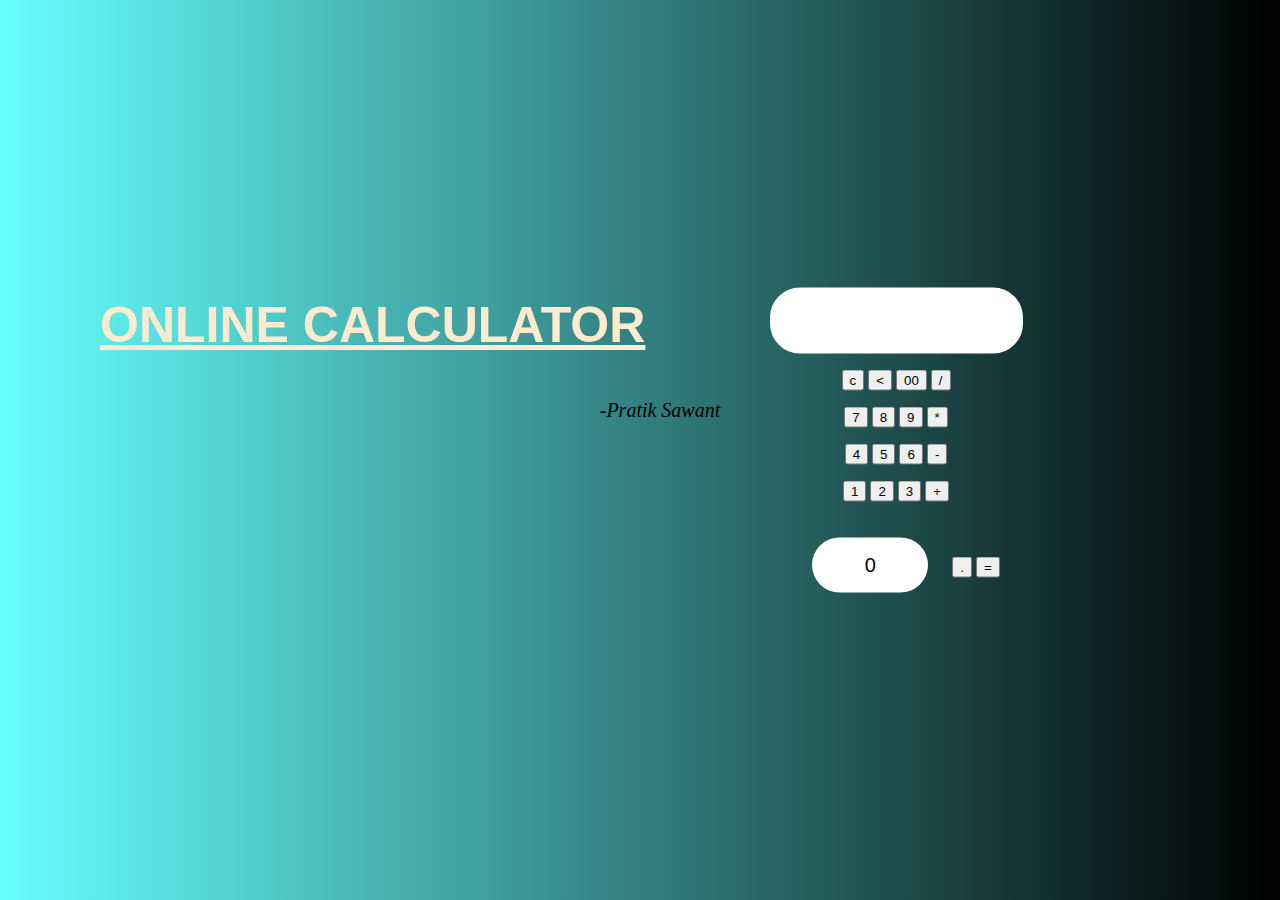
<file: calculator.html>
<!DOCTYPE html>
<html lang="en">
<head>
    <link rel="stylesheet" href="calculator.css">
    <meta charset="UTF-8">
    <meta http-equiv="X-UA-Compatible" content="IE=edge">
    <meta name="viewport" content="width=device-width, initial-scale=1.0">
    <title>Attractive calculator</title>
    <h2>Online calculator</h2>
    <h3>-Pratik Sawant</h3>
</head>
<form name="form1" class="calsi" action="Attractivecalculator.html" method="POST">
<input type="text" name="answer" id="display">
<br></br>
<input type="button" name="btnDesign" value="c" onclick="form1.answer.value=''">
<input type="button" name="btnDesign" value="<" onclick="form1.answer.value=form1.answer.value.substring(0,form1.answer.value.length*1-1)">
<input type="button" name="btnDesign" value="00" onclick="form1.answer.value+='00'">
<input type="button" name="operatorDesign" value="/" onclick="form1.answer.value+='/'">
<br></br>
<input type="button" name="btnDesign" value="7" onclick="form1.answer.value+='7'">
<input type="button" name="btnDesign" value="8" onclick="form1.answer.value+='8'">
<input type="button" name="btnDesign" value="9" onclick="form1.answer.value+='9'">
<input type="button" name="operatorDesign" value="*" onclick="form1.answer.value+='*'">
<br></br>
<input type="button" name="btnDesign" value="4" onclick="form1.answer.value+='4'">
<input type="button" name="btnDesign" value="5" onclick="form1.answer.value+='5'">
<input type="button" name="btnDesign" value="6" onclick="form1.answer.value+='6'">
<input type="button" name="operatorDesign" value="-" onclick="form1.answer.value+='-'">
<br></br>
<input type="button" name="btnDesign" value="1" onclick="form1.answer.value+='1'">
<input type="button" name="btnDesign" value="2" onclick="form1.answer.value+='2'">
<input type="button" name="btnDesign" value="3" onclick="form1.answer.value+='3'">
<input type="button" name="operatorDesign" value="+" onclick="form1.answer.value+='+'">
<br></br>
<input type="button" id="zero" value="0" onclick="form1.answer.value+='0'">
<input type="button" name="btnDesign" value="." onclick="form1.answer.value+='.'">
<input type="button" name="operatorDesign" value="=" onclick="form1.answer.value=eval(form1.answer.value)">

</form>   
</html>
</file>
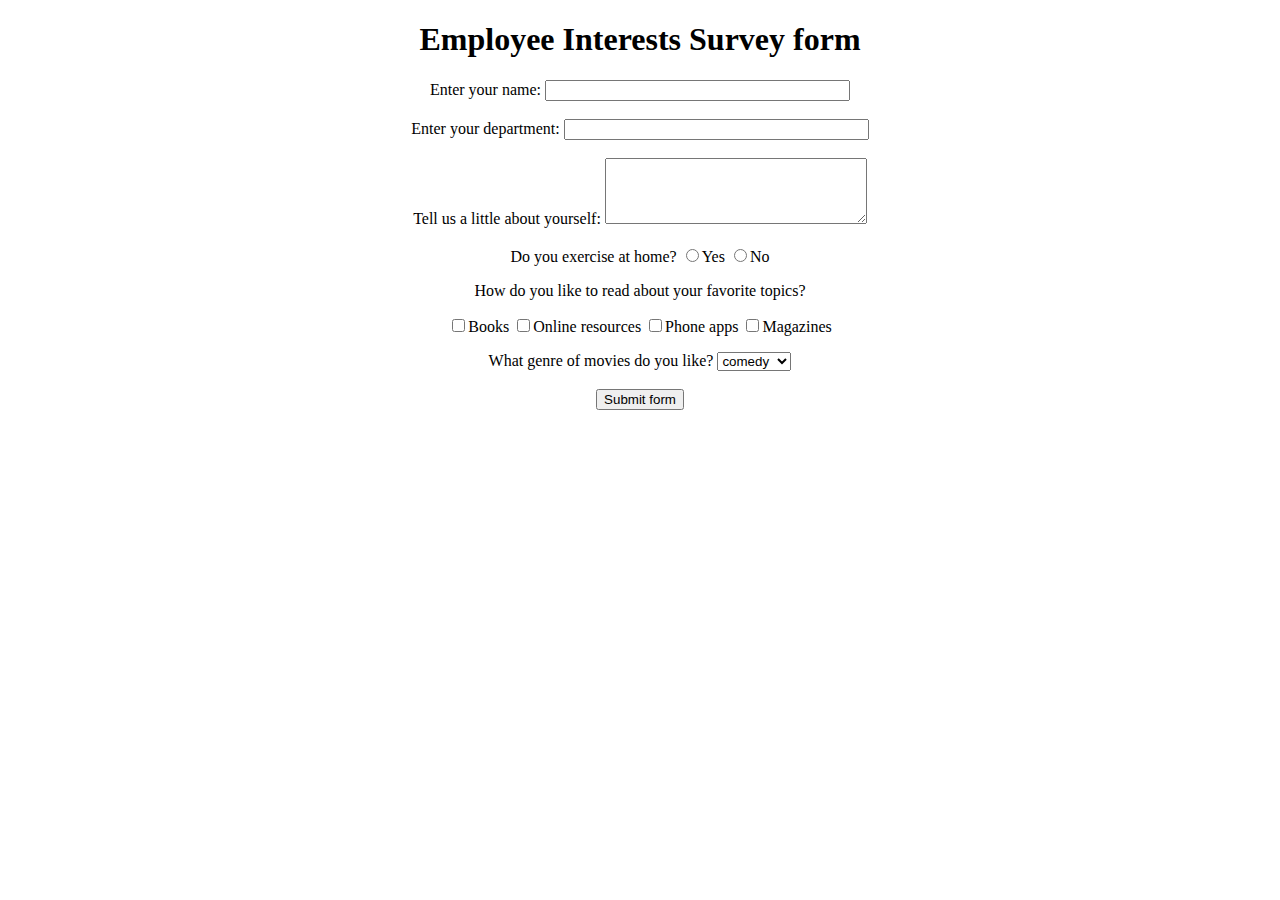
<file: pp.html>
<!DOCTYPE html>
  <html lang="en">
  <head>
    <meta charset="UTF-8">
    <meta http-equiv="X-UA-Compatible" content="IE=edge">
    <meta name="viewport" content="width=device-width, initial-scale=1.0">
  </head>
  </html>

  <head>
    <title>Employee Interests Survey</title>
  </head>

  <body>

    <form action="http://google.co.in">

      <div align="center">

        <h1>Employee Interests Survey form</h1>

        Enter your name:
        <input type="text" name="UserName" size=35 maxlength=35 value="">

        </br></br>

        Enter your department:
        <input type="text" name="Deptt" size=35 maxlength=35 value=""> </br></br>

        Tell us a little about yourself:
        <textarea name="Comments" cols=30 rows=4></textarea> </br> </br>

        Do you exercise at home?
        <input type="radio" name="exe" value=1>Yes
        <input type="radio" name="exe" value=2>No
        </p>
         
        How do you like to read about your favorite topics?
        <p>
          <input type="checkbox" name="Books">Books
          <input type="checkbox" name="Web">Online resources
          <input type="checkbox" name="Phone">Phone apps
          <input type="checkbox" name="Magazines">Magazines
        </p>

        What genre of movies do you like?
        <select name="moviepref">
          <option>
          <option value=1 selected="true">comedy
          <option value=2>romance
          <option value=3>thriller
          <option value=4>horror
          <option value=5>biopic
        </select>
        </br></br>

        <input type=submit value="Submit form">
      </div>
    </form>
  </body>

</html>
</file>
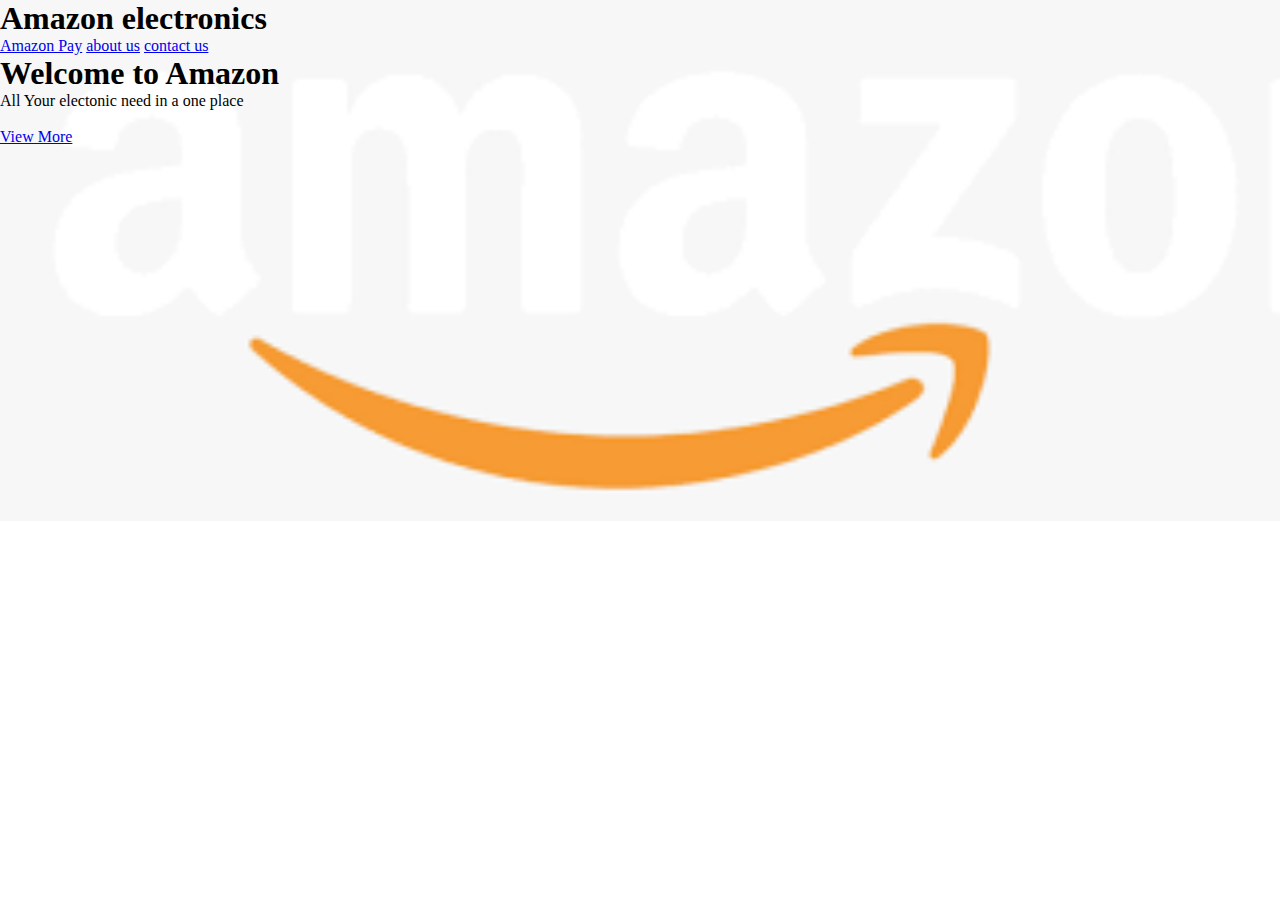
<file: pr.html>
<!DOCTYPE html>
<html>

    <head>
        <title></title>

        <style>
            body  {
  background-image:url("images/amaznn.png");
 background-repeat:no-repeat;
 background-size:1500px;
 height: 400px;
 width:400px;
}
          
            * {
                margin: 0;
                padding: 0;
                box-sizing: border-box;
             
            }

            header {
                width: 100%;
                height: 100vh;
                background-color: black;
                background-repeat: no-repeat;
                backgroud-size: cover;
            }

            nav {
                width: 100%;
                height: 20vh;
                background-color:black;
                display: flex;
                justify-content: space-between;
                align-items: center;
            }

            nav.mainmenu {
                width: 50%;
                display: flex;
                justify-content: space-around;

                main {
                    width: 100%;
                    height: 85vh;
                    display: flex;
                    justify-content: center;
                    align-items: center;
                    text-align: center;
                }

                section h2 {
                    letter-spacing: 3px;
                    font-weight: 200;
                }

                section h3 {
                    text-transform: uppercase;
                }

                section div {
                    animation: changeborder 10s infinite linear;
                    border: 10px red;
                }

                @keyframes change border {
                    0% 20% 40%
                }
        </style>
    </head>

  <body>
    <div>
    <link
        <nav>
            <div class="logo"><h1 style="color: black;">Amazon electronics</h1>
                

            </div>
            
            <div class="mainmenu">
            
                <a href="https://www.amazon.in/gp/sva/dashboard/">Amazon Pay</a>
                <a href="https://www.aboutamazon.in/">about us</a>
                <a href="https://www.amazon.com/gp/">contact us</a>
                
            </div>
        </nav>
        
        <main>
            <section>

                <h1>Welcome to Amazon</h1>

                <p>All Your electonic need in a one place</p><br>

                 <a href="https://www.amazon.in/" input type= button>View More</a>
            </section>
        </main>
    </div>

    </body>

</html>
</file>
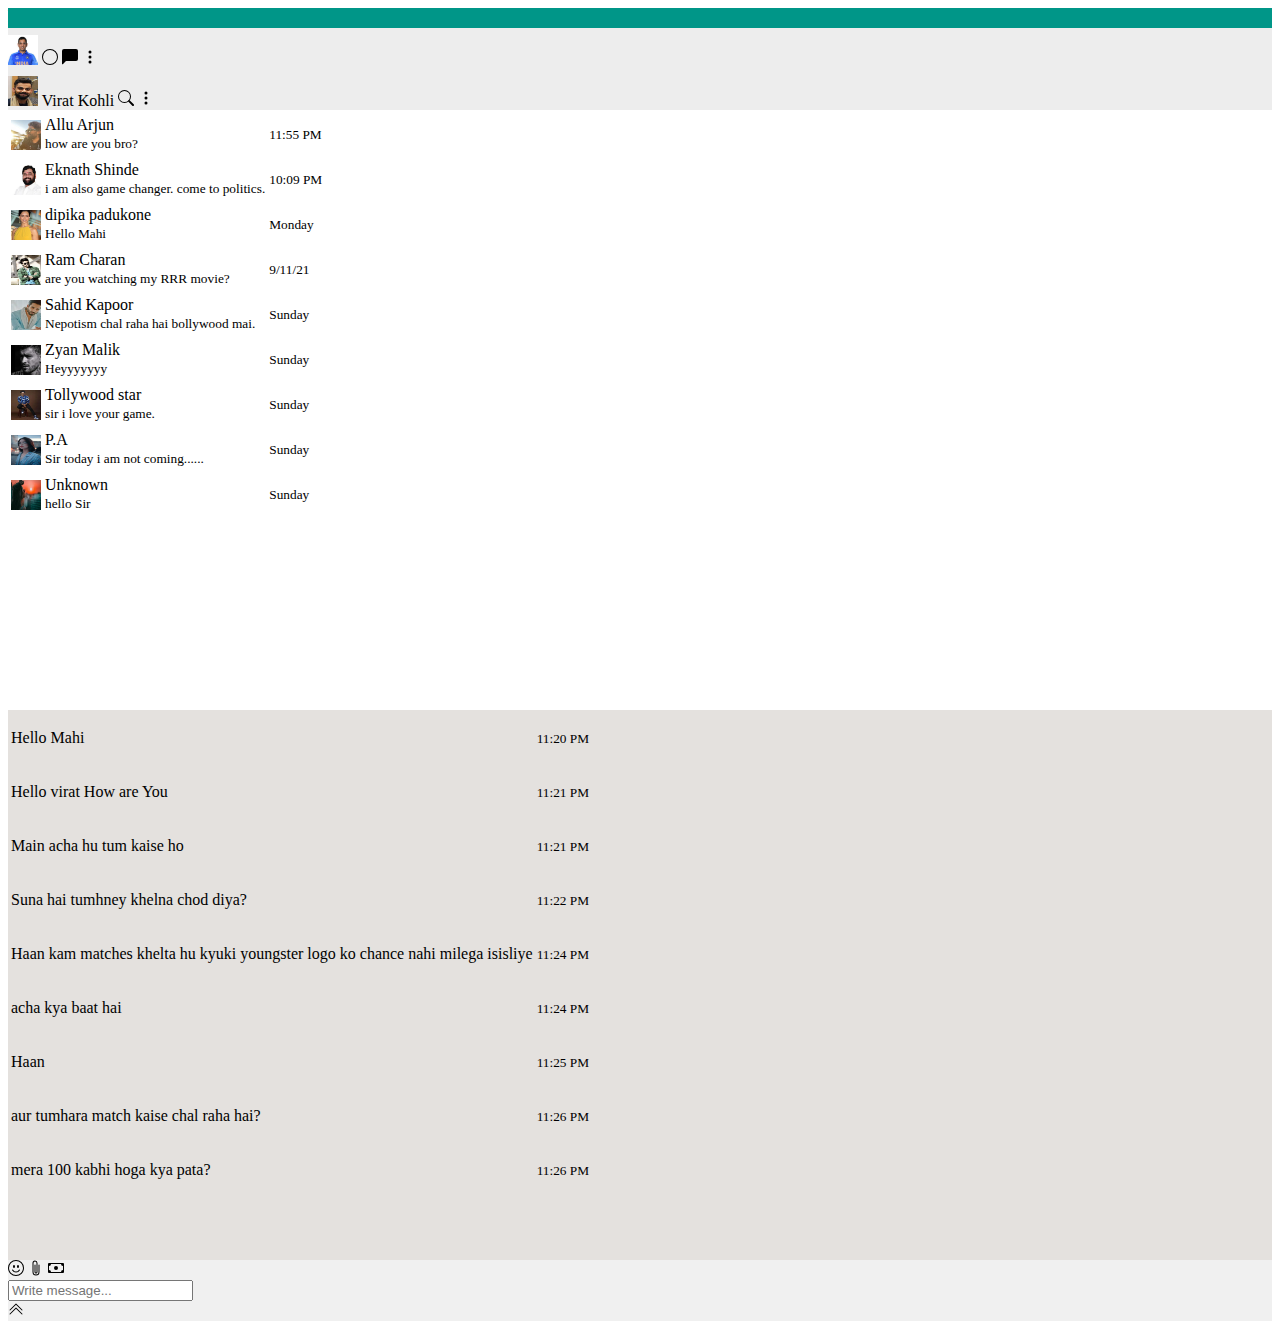
<file: wp.html>
<!doctype html>
<html lang="en">

  <head>
    
    <meta charset="utf-8">
    <meta name="viewport" content="width=device-width, initial-scale=1">

    
    <link rel="stylesheet" href="https://stackpath.bootstrapcdn.com/bootstrap/5.0.0-alpha2/css/bootstrap.min.css"
      integrity="sha384-DhY6onE6f3zzKbjUPRc2hOzGAdEf4/Dz+WJwBvEYL/lkkIsI3ihufq9hk9K4lVoK" crossorigin="anonymous">

    
    <link rel="stylesheet" href="wp.css">

    <title>WhatsApp Web</title>
  </head>

  <body>
    <div class="back-container">
      <div class="container-fluid front-container">
        <div class="back-top"></div>
        <div class="back-main"></div>
      </div>
      <div class="container front-container1">
        <div class="row chat-top">
          <div class="col-sm-4 border-right border-secondary">
            <img src="images/dhoni.jpeg" alt="" class="profile-image rounded-circle">
            <span class="float-right mt-2">
              <svg width="1em" height="1em" viewBox="0 0 16 16" class="bi bi-circle" fill="currentColor"
                xmlns="http://www.w3.org/2000/svg">
                <path fill-rule="evenodd" d="M8 15A7 7 0 1 0 8 1a7 7 0 0 0 0 14zm0 1A8 8 0 1 0 8 0a8 8 0 0 0 0 16z" />
              </svg>
              <svg width="1em" height="1em" viewBox="0 0 16 16" class="bi bi-chat-left-fill mx-3" fill="currentColor"
                xmlns="http://www.w3.org/2000/svg">
                <path fill-rule="evenodd"
                  d="M2 0a2 2 0 0 0-2 2v12.793a.5.5 0 0 0 .854.353l2.853-2.853A1 1 0 0 1 4.414 12H14a2 2 0 0 0 2-2V2a2 2 0 0 0-2-2H2z" />
              </svg>
              <svg width="1em" height="1em" viewBox="0 0 16 16" class="bi bi-three-dots-vertical mr-2"
                fill="currentColor" xmlns="http://www.w3.org/2000/svg">
                <path fill-rule="evenodd"
                  d="M9.5 13a1.5 1.5 0 1 1-3 0 1.5 1.5 0 0 1 3 0zm0-5a1.5 1.5 0 1 1-3 0 1.5 1.5 0 0 1 3 0zm0-5a1.5 1.5 0 1 1-3 0 1.5 1.5 0 0 1 3 0z" />
              </svg>
            </span>


          </div>
          <div class="col-sm-8">
            <img src="images/virat.jpeg" alt="" class="profile-image rounded-circle">
            <span class="ml-2">Virat Kohli</span>
            <span class="float-right mt-2">
              <svg width="1em" height="1em" viewBox="0 0 16 16" class="bi bi-search" fill="currentColor"
              
              xmlns="http://www.w3.org/2000/svg">
                <path fill-rule="evenodd"
                  d="M10.442 10.442a1 1 0 0 1 1.415 0l3.85 3.85a1 1 0 0 1-1.414 1.415l-3.85-3.85a1 1 0 0 1 0-1.415z" />
                <path fill-rule="evenodd"
                  d="M6.5 12a5.5 5.5 0 1 0 0-11 5.5 5.5 0 0 0 0 11zM13 6.5a6.5 6.5 0 1 1-13 0 6.5 6.5 0 0 1 13 0z" />
              </svg>
              <svg width="1em" height="1em" viewBox="0 0 16 16" class="bi bi-three-dots-vertical mx-3"
                fill="currentColor" xmlns="http://www.w3.org/2000/svg">
                <path fill-rule="evenodd"
                  d="M9.5 13a1.5 1.5 0 1 1-3 0 1.5 1.5 0 0 1 3 0zm0-5a1.5 1.5 0 1 1-3 0 1.5 1.5 0 0 1 3 0zm0-5a1.5 1.5 0 1 1-3 0 1.5 1.5 0 0 1 3 0z" />
              </svg>
            </span>
          </div>
        </div>
        <div class="row">
          <div class="col-sm-4 contacts">
            <div class="contact-table-scroll">
              <table class="table table-hover">
                <tbody>
                  <tr>
                    <td><img src="images/allu.jpeg" alt="" class="profile-image rounded-circle"></td>
                    <td>Allu Arjun <br> <small>how are you bro?</small></td>
                    <td><small>11:55 PM</small></td>
                  </tr>
                  <tr>
                    <td><img src="images/eknath.jpeg" alt="" class="profile-image rounded-circle"></td>
                    <td>Eknath Shinde<br> <small>i am also game changer. come to politics.</small></td>
                    <td><small>10:09 PM</small></td>
                  </tr>
                  <tr>
                    <td><img src="images/dipu.jpeg" alt="" class="profile-image rounded-circle"></td>
                    <td>dipika padukone <br> <small>Hello Mahi</small></td>
                    <td><small>Monday</small></td>
                  </tr>
                  <tr>
                    <td><img src="images/ram.jpeg" alt="" class="profile-image rounded-circle"></td>
                    <td>Ram Charan<br> <small>are you watching my RRR movie?</small></td>
                    <td><small>9/11/21</small></td>
                  </tr>
                  <tr>
                    <td><img src="images/sahid.jpeg" alt="" class="profile-image rounded-circle"></td>
                    <td>Sahid Kapoor <br> <small>Nepotism chal raha hai bollywood mai.</small></td>
                    <td><small>Sunday</small></td>
                  </tr>
                  <tr>
                    <td><img src="images/zyan.jpeg" alt="" class="profile-image rounded-circle"></td>
                    <td>Zyan Malik<br> <small>Heyyyyyyy </small></td>
                    <td><small>Sunday</small></td>
                  </tr>
                  <tr>
                    <td><img src="images/star.jpeg" alt="" class="profile-image rounded-circle"></td>
                    <td>Tollywood star<br> <small>sir i love your game.</small></td>
                    <td><small>Sunday</small></td>
                  </tr>
                  <tr>
                    <td><img src="images/girl1.jpeg" alt="" class="profile-image rounded-circle"></td>
                    <td>P.A<br> <small>Sir today i am not coming......</small></td>
                    <td><small>Sunday</small></td>
                  </tr>
                  <tr>
                    <td><img src="images/girl2.jpeg" alt="" class="profile-image rounded-circle"></td>
                    <td>Unknown<br> <small> hello Sir</small></td>
                    <td><small>Sunday</small></td>
                  </tr>

                </tbody>
              </table>
            </div>

          </div>
          <div class="col-sm-8 message-area">
            <div class="message-table-scroll">
              <table class="table">

                <tbody>
                  <tr>
                    <td>
                      <p class="bg-primary p-2 mt-2 mr-5 shadow-sm text-white float-left rounded">Hello Mahi </p>
                    </td>
                    <td>
                      <p class="p-1 mt-2 mr-3 shadow-sm"><small>11:20 PM</small></p>
                    </td>
                  </tr>
                  <tr>
                    <td>
                      <p class="bg-success p-2 mt-2 mr-5 shadow-sm text-white float-right rounded">Hello virat How are
                        You
                      </p>
                    </td>
                    <td>
                      <p class="p-1 mt-2 mr-3 shadow-sm"><small>11:21 PM</small></p>
                    </td>
                  </tr>

                  <tr>
                    <td>
                      <p class="bg-primary rounded p-2 mt-2 mr-5 shadow-sm text-white float-left">Main acha hu tum kaise
                        ho</p>
                    </td>
                    <td>
                      <p class="p-1 mt-2 mr-3 shadow-sm"><small>11:21
                          PM</small></p>
                    </td>
                  </tr>
                  <tr>
                    <td>
                      <p class="bg-primary rounded p-2 mt-2 mr-5 shadow-sm text-white float-left">Suna hai tumhney
                        khelna chod diya?
                      </p>
                    </td>
                    <td>
                      <p class="p-1 mt-2 mr-3 shadow-sm"><small>11:22
                          PM</small></p>
                    </td>
                  </tr>
                  <tr>
                    <td>
                      <p class="bg-success rounded p-2 mt-2 mr-5 shadow-sm text-white float-right">Haan kam  matches khelta hu
                        kyuki youngster logo ko chance nahi milega isisliye

                      </p>
                    </td>
                    <td>
                      <p class="p-1 mt-2 mr-3 shadow-sm"><small>11:24
                          PM</small></p>
                    </td>
                  </tr>
                  <tr>
                    <td>
                      <p class="bg-primary rounded p-2 mt-2 mr-5 shadow-sm text-white float-left">acha kya baat hai</p>
                    </td>
                    <td>
                      <p class="p-1 mt-2 mr-3 shadow-sm"><small>11:24
                          PM</small></p>
                    </td>
                  </tr>
                  <tr>
                    <td>
                      <p class="bg-success rounded p-2 mt-2 mr-5 shadow-sm text-white float-right">Haan</p>
                    </td>
                    <td>
                      <p class="p-1 mt-2 mr-3 shadow-sm"><small>11:25
                          PM</small></p>
                    </td>
                  </tr>
                  <tr>
                    <td>
                      <p class="bg-success rounded p-2 mt-2 mr-5 shadow-sm text-white float-right">aur tumhara match
                        kaise chal raha hai?
                      </p>
                    </td>
                    <td>
                      <p class="p-1 mt-2 mr-3 shadow-sm"><small>11:26
                          PM</small></p>
                    </td>
                  </tr>
                  <tr>
                    <td>
                      <p class="bg-primary rounded p-2 mt-2 mr-5 shadow-sm text-white float-left">mera 100 kabhi hoga kya pata?
                         </p>
                    </td>
                    <td>
                      <p class="p-1 mt-2 mr-5 shadow-sm"><small>11:26 PM</small></p>
                    </td>
                  </tr>

                </tbody>
              </table>
            </div>
            <div class="row message-box p-3">
              <div class="col-sm-2 mt-2">
                <svg width="1em" height="1em" viewBox="0 0 16 16" class="bi bi-emoji-smile" fill="currentColor"
                  xmlns="http://www.w3.org/2000/svg">
                  <path fill-rule="evenodd" d="M8 15A7 7 0 1 0 8 1a7 7 0 0 0 0 14zm0 1A8 8 0 1 0 8 0a8 8 0 0 0 0 16z" />
                  <path fill-rule="evenodd"
                    d="M4.285 9.567a.5.5 0 0 1 .683.183A3.498 3.498 0 0 0 8 11.5a3.498 3.498 0 0 0 3.032-1.75.5.5 0 1 1 .866.5A4.498 4.498 0 0 1 8 12.5a4.498 4.498 0 0 1-3.898-2.25.5.5 0 0 1 .183-.683z" />
                  <path
                    d="M7 6.5C7 7.328 6.552 8 6 8s-1-.672-1-1.5S5.448 5 6 5s1 .672 1 1.5zm4 0c0 .828-.448 1.5-1 1.5s-1-.672-1-1.5S9.448 5 10 5s1 .672 1 1.5z" />
                </svg>
                <svg width="1em" height="1em" viewBox="0 0 16 16" class="bi bi-paperclip mx-2" fill="currentColor"
                  xmlns="http://www.w3.org/2000/svg">
                  <path fill-rule="evenodd"
                    d="M4.5 3a2.5 2.5 0 0 1 5 0v9a1.5 1.5 0 0 1-3 0V5a.5.5 0 0 1 1 0v7a.5.5 0 0 0 1 0V3a1.5 1.5 0 1 0-3 0v9a2.5 2.5 0 0 0 5 0V5a.5.5 0 0 1 1 0v7a3.5 3.5 0 1 1-7 0V3z" />
                </svg>
              <svg width="1em" height="1em" viewBox="0 0 16 16" class="bi bi-cash" fill="currentColor"
                  xmlns="http://www.w3.org/2000/svg">
                  <path fill-rule="evenodd"
                    d="M15 4H1v8h14V4zM1 3a1 1 0 0 0-1 1v8a1 1 0 0 0 1 1h14a1 1 0 0 0 1-1V4a1 1 0 0 0-1-1H1z" />
                  <path
                    d="M13 4a2 2 0 0 0 2 2V4h-2zM3 4a2 2 0 0 1-2 2V4h2zm10 8a2 2 0 0 1 2-2v2h-2zM3 12a2 2 0 0 0-2-2v2h2zm7-4a2 2 0 1 1-4 0 2 2 0 0 1 4 0z" />
                </svg>
              </div>
              <div class="col-sm-8">
                <form action="">
                  <input type="text" class="form-control" placeholder="Write message...">
                </form>

              </div>
              <div class="col-sm-2 mt-1">
                <svg width="1em" height="1em" viewBox="0 0 16 16" class="bi bi-chevron-double-up" fill="currentColor"
                  xmlns="http://www.w3.org/2000/svg">
                  <path fill-rule="evenodd"
                    d="M7.646 2.646a.5.5 0 0 1 .708 0l6 6a.5.5 0 0 1-.708.708L8 3.707 2.354 9.354a.5.5 0 1 1-.708-.708l6-6z" />
                  <path fill-rule="evenodd"
                    d="M7.646 6.646a.5.5 0 0 1 .708 0l6 6a.5.5 0 0 1-.708.708L8 7.707l-5.646 5.647a.5.5 0 0 1-.708-.708l6-6z" />
                </svg>
              </div>

            </div>
          </div>
        </div>
      </div>

    </div>



    <script src="https://stackpath.bootstrapcdn.com/bootstrap/5.0.0-alpha2/js/bootstrap.bundle.min.js"
      integrity="sha384-BOsAfwzjNJHrJ8cZidOg56tcQWfp6y72vEJ8xQ9w6Quywb24iOsW913URv1IS4GD"
      crossorigin="anonymous"></script>


  </body>

</html>


https://watsap.netlify.app/
</file>
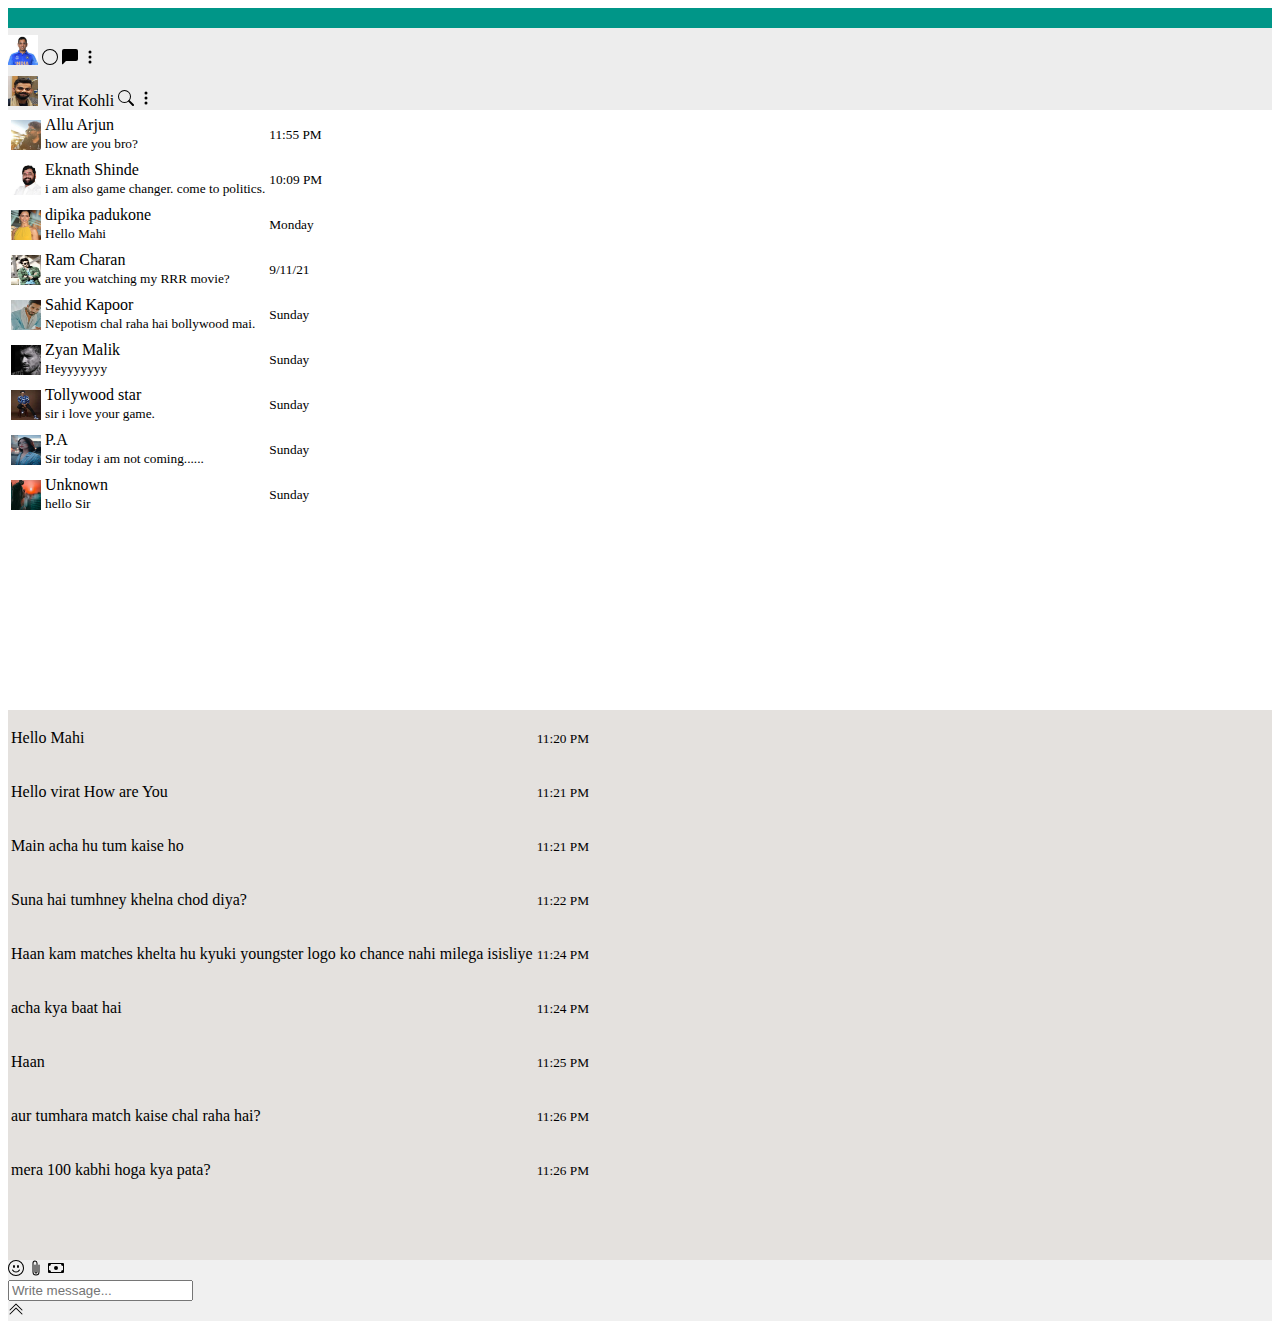
<file: Whatsapp/wp.html>
<!doctype html>
<html lang="en">

  <head>
    
    <meta charset="utf-8">
    <meta name="viewport" content="width=device-width, initial-scale=1">

    
    <link rel="stylesheet" href="https://stackpath.bootstrapcdn.com/bootstrap/5.0.0-alpha2/css/bootstrap.min.css"
      integrity="sha384-DhY6onE6f3zzKbjUPRc2hOzGAdEf4/Dz+WJwBvEYL/lkkIsI3ihufq9hk9K4lVoK" crossorigin="anonymous">

    
    <link rel="stylesheet" href="wp.css">

    <title>WhatsApp Web</title>
  </head>

  <body>
    <div class="back-container">
      <div class="container-fluid front-container">
        <div class="back-top"></div>
        <div class="back-main"></div>
      </div>
      <div class="container front-container1">
        <div class="row chat-top">
          <div class="col-sm-4 border-right border-secondary">
            <img src="images/dhoni.jpeg" alt="" class="profile-image rounded-circle">
            <span class="float-right mt-2">
              <svg width="1em" height="1em" viewBox="0 0 16 16" class="bi bi-circle" fill="currentColor"
                xmlns="http://www.w3.org/2000/svg">
                <path fill-rule="evenodd" d="M8 15A7 7 0 1 0 8 1a7 7 0 0 0 0 14zm0 1A8 8 0 1 0 8 0a8 8 0 0 0 0 16z" />
              </svg>
              <svg width="1em" height="1em" viewBox="0 0 16 16" class="bi bi-chat-left-fill mx-3" fill="currentColor"
                xmlns="http://www.w3.org/2000/svg">
                <path fill-rule="evenodd"
                  d="M2 0a2 2 0 0 0-2 2v12.793a.5.5 0 0 0 .854.353l2.853-2.853A1 1 0 0 1 4.414 12H14a2 2 0 0 0 2-2V2a2 2 0 0 0-2-2H2z" />
              </svg>
              <svg width="1em" height="1em" viewBox="0 0 16 16" class="bi bi-three-dots-vertical mr-2"
                fill="currentColor" xmlns="http://www.w3.org/2000/svg">
                <path fill-rule="evenodd"
                  d="M9.5 13a1.5 1.5 0 1 1-3 0 1.5 1.5 0 0 1 3 0zm0-5a1.5 1.5 0 1 1-3 0 1.5 1.5 0 0 1 3 0zm0-5a1.5 1.5 0 1 1-3 0 1.5 1.5 0 0 1 3 0z" />
              </svg>
            </span>


          </div>
          <div class="col-sm-8">
            <img src="images/virat.jpeg" alt="" class="profile-image rounded-circle">
            <span class="ml-2">Virat Kohli</span>
            <span class="float-right mt-2">
              <svg width="1em" height="1em" viewBox="0 0 16 16" class="bi bi-search" fill="currentColor"
              
              xmlns="http://www.w3.org/2000/svg">
                <path fill-rule="evenodd"
                  d="M10.442 10.442a1 1 0 0 1 1.415 0l3.85 3.85a1 1 0 0 1-1.414 1.415l-3.85-3.85a1 1 0 0 1 0-1.415z" />
                <path fill-rule="evenodd"
                  d="M6.5 12a5.5 5.5 0 1 0 0-11 5.5 5.5 0 0 0 0 11zM13 6.5a6.5 6.5 0 1 1-13 0 6.5 6.5 0 0 1 13 0z" />
              </svg>
              <svg width="1em" height="1em" viewBox="0 0 16 16" class="bi bi-three-dots-vertical mx-3"
                fill="currentColor" xmlns="http://www.w3.org/2000/svg">
                <path fill-rule="evenodd"
                  d="M9.5 13a1.5 1.5 0 1 1-3 0 1.5 1.5 0 0 1 3 0zm0-5a1.5 1.5 0 1 1-3 0 1.5 1.5 0 0 1 3 0zm0-5a1.5 1.5 0 1 1-3 0 1.5 1.5 0 0 1 3 0z" />
              </svg>
            </span>
          </div>
        </div>
        <div class="row">
          <div class="col-sm-4 contacts">
            <div class="contact-table-scroll">
              <table class="table table-hover">
                <tbody>
                  <tr>
                    <td><img src="images/allu.jpeg" alt="" class="profile-image rounded-circle"></td>
                    <td>Allu Arjun <br> <small>how are you bro?</small></td>
                    <td><small>11:55 PM</small></td>
                  </tr>
                  <tr>
                    <td><img src="images/eknath.jpeg" alt="" class="profile-image rounded-circle"></td>
                    <td>Eknath Shinde<br> <small>i am also game changer. come to politics.</small></td>
                    <td><small>10:09 PM</small></td>
                  </tr>
                  <tr>
                    <td><img src="images/dipu.jpeg" alt="" class="profile-image rounded-circle"></td>
                    <td>dipika padukone <br> <small>Hello Mahi</small></td>
                    <td><small>Monday</small></td>
                  </tr>
                  <tr>
                    <td><img src="images/ram.jpeg" alt="" class="profile-image rounded-circle"></td>
                    <td>Ram Charan<br> <small>are you watching my RRR movie?</small></td>
                    <td><small>9/11/21</small></td>
                  </tr>
                  <tr>
                    <td><img src="images/sahid.jpeg" alt="" class="profile-image rounded-circle"></td>
                    <td>Sahid Kapoor <br> <small>Nepotism chal raha hai bollywood mai.</small></td>
                    <td><small>Sunday</small></td>
                  </tr>
                  <tr>
                    <td><img src="images/zyan.jpeg" alt="" class="profile-image rounded-circle"></td>
                    <td>Zyan Malik<br> <small>Heyyyyyyy </small></td>
                    <td><small>Sunday</small></td>
                  </tr>
                  <tr>
                    <td><img src="images/star.jpeg" alt="" class="profile-image rounded-circle"></td>
                    <td>Tollywood star<br> <small>sir i love your game.</small></td>
                    <td><small>Sunday</small></td>
                  </tr>
                  <tr>
                    <td><img src="images/girl1.jpeg" alt="" class="profile-image rounded-circle"></td>
                    <td>P.A<br> <small>Sir today i am not coming......</small></td>
                    <td><small>Sunday</small></td>
                  </tr>
                  <tr>
                    <td><img src="images/girl2.jpeg" alt="" class="profile-image rounded-circle"></td>
                    <td>Unknown<br> <small> hello Sir</small></td>
                    <td><small>Sunday</small></td>
                  </tr>

                </tbody>
              </table>
            </div>

          </div>
          <div class="col-sm-8 message-area">
            <div class="message-table-scroll">
              <table class="table">

                <tbody>
                  <tr>
                    <td>
                      <p class="bg-primary p-2 mt-2 mr-5 shadow-sm text-white float-left rounded">Hello Mahi </p>
                    </td>
                    <td>
                      <p class="p-1 mt-2 mr-3 shadow-sm"><small>11:20 PM</small></p>
                    </td>
                  </tr>
                  <tr>
                    <td>
                      <p class="bg-success p-2 mt-2 mr-5 shadow-sm text-white float-right rounded">Hello virat How are
                        You
                      </p>
                    </td>
                    <td>
                      <p class="p-1 mt-2 mr-3 shadow-sm"><small>11:21 PM</small></p>
                    </td>
                  </tr>

                  <tr>
                    <td>
                      <p class="bg-primary rounded p-2 mt-2 mr-5 shadow-sm text-white float-left">Main acha hu tum kaise
                        ho</p>
                    </td>
                    <td>
                      <p class="p-1 mt-2 mr-3 shadow-sm"><small>11:21
                          PM</small></p>
                    </td>
                  </tr>
                  <tr>
                    <td>
                      <p class="bg-primary rounded p-2 mt-2 mr-5 shadow-sm text-white float-left">Suna hai tumhney
                        khelna chod diya?
                      </p>
                    </td>
                    <td>
                      <p class="p-1 mt-2 mr-3 shadow-sm"><small>11:22
                          PM</small></p>
                    </td>
                  </tr>
                  <tr>
                    <td>
                      <p class="bg-success rounded p-2 mt-2 mr-5 shadow-sm text-white float-right">Haan kam  matches khelta hu
                        kyuki youngster logo ko chance nahi milega isisliye

                      </p>
                    </td>
                    <td>
                      <p class="p-1 mt-2 mr-3 shadow-sm"><small>11:24
                          PM</small></p>
                    </td>
                  </tr>
                  <tr>
                    <td>
                      <p class="bg-primary rounded p-2 mt-2 mr-5 shadow-sm text-white float-left">acha kya baat hai</p>
                    </td>
                    <td>
                      <p class="p-1 mt-2 mr-3 shadow-sm"><small>11:24
                          PM</small></p>
                    </td>
                  </tr>
                  <tr>
                    <td>
                      <p class="bg-success rounded p-2 mt-2 mr-5 shadow-sm text-white float-right">Haan</p>
                    </td>
                    <td>
                      <p class="p-1 mt-2 mr-3 shadow-sm"><small>11:25
                          PM</small></p>
                    </td>
                  </tr>
                  <tr>
                    <td>
                      <p class="bg-success rounded p-2 mt-2 mr-5 shadow-sm text-white float-right">aur tumhara match
                        kaise chal raha hai?
                      </p>
                    </td>
                    <td>
                      <p class="p-1 mt-2 mr-3 shadow-sm"><small>11:26
                          PM</small></p>
                    </td>
                  </tr>
                  <tr>
                    <td>
                      <p class="bg-primary rounded p-2 mt-2 mr-5 shadow-sm text-white float-left">mera 100 kabhi hoga kya pata?
                         </p>
                    </td>
                    <td>
                      <p class="p-1 mt-2 mr-5 shadow-sm"><small>11:26 PM</small></p>
                    </td>
                  </tr>

                </tbody>
              </table>
            </div>
            <div class="row message-box p-3">
              <div class="col-sm-2 mt-2">
                <svg width="1em" height="1em" viewBox="0 0 16 16" class="bi bi-emoji-smile" fill="currentColor"
                  xmlns="http://www.w3.org/2000/svg">
                  <path fill-rule="evenodd" d="M8 15A7 7 0 1 0 8 1a7 7 0 0 0 0 14zm0 1A8 8 0 1 0 8 0a8 8 0 0 0 0 16z" />
                  <path fill-rule="evenodd"
                    d="M4.285 9.567a.5.5 0 0 1 .683.183A3.498 3.498 0 0 0 8 11.5a3.498 3.498 0 0 0 3.032-1.75.5.5 0 1 1 .866.5A4.498 4.498 0 0 1 8 12.5a4.498 4.498 0 0 1-3.898-2.25.5.5 0 0 1 .183-.683z" />
                  <path
                    d="M7 6.5C7 7.328 6.552 8 6 8s-1-.672-1-1.5S5.448 5 6 5s1 .672 1 1.5zm4 0c0 .828-.448 1.5-1 1.5s-1-.672-1-1.5S9.448 5 10 5s1 .672 1 1.5z" />
                </svg>
                <svg width="1em" height="1em" viewBox="0 0 16 16" class="bi bi-paperclip mx-2" fill="currentColor"
                  xmlns="http://www.w3.org/2000/svg">
                  <path fill-rule="evenodd"
                    d="M4.5 3a2.5 2.5 0 0 1 5 0v9a1.5 1.5 0 0 1-3 0V5a.5.5 0 0 1 1 0v7a.5.5 0 0 0 1 0V3a1.5 1.5 0 1 0-3 0v9a2.5 2.5 0 0 0 5 0V5a.5.5 0 0 1 1 0v7a3.5 3.5 0 1 1-7 0V3z" />
                </svg>
                <svg width="1em" height="1em" viewBox="0 0 16 16" class="bi bi-cash" fill="currentColor"
                  xmlns="http://www.w3.org/2000/svg">
                  <path fill-rule="evenodd"
                    d="M15 4H1v8h14V4zM1 3a1 1 0 0 0-1 1v8a1 1 0 0 0 1 1h14a1 1 0 0 0 1-1V4a1 1 0 0 0-1-1H1z" />
                  <path
                    d="M13 4a2 2 0 0 0 2 2V4h-2zM3 4a2 2 0 0 1-2 2V4h2zm10 8a2 2 0 0 1 2-2v2h-2zM3 12a2 2 0 0 0-2-2v2h2zm7-4a2 2 0 1 1-4 0 2 2 0 0 1 4 0z" />
                </svg>
              </div>
              <div class="col-sm-8">
                <form action="">
                  <input type="text" class="form-control" placeholder="Write message...">
                </form>

              </div>
              <div class="col-sm-2 mt-1">
                <svg width="1em" height="1em" viewBox="0 0 16 16" class="bi bi-chevron-double-up" fill="currentColor"
                  xmlns="http://www.w3.org/2000/svg">
                  <path fill-rule="evenodd"
                    d="M7.646 2.646a.5.5 0 0 1 .708 0l6 6a.5.5 0 0 1-.708.708L8 3.707 2.354 9.354a.5.5 0 1 1-.708-.708l6-6z" />
                  <path fill-rule="evenodd"
                    d="M7.646 6.646a.5.5 0 0 1 .708 0l6 6a.5.5 0 0 1-.708.708L8 7.707l-5.646 5.647a.5.5 0 0 1-.708-.708l6-6z" />
                </svg>
              </div>

            </div>
          </div>
        </div>
      </div>

    </div>



    <script src="https://stackpath.bootstrapcdn.com/bootstrap/5.0.0-alpha2/js/bootstrap.bundle.min.js"
      integrity="sha384-BOsAfwzjNJHrJ8cZidOg56tcQWfp6y72vEJ8xQ9w6Quywb24iOsW913URv1IS4GD"
      crossorigin="anonymous"></script>


  </body>

</html>
</file>
<file: calculator.css>
body {
    margin: 0;
    padding: 0;
    line-height: 1.0;
    background: linear-gradient(to left, #000, #66ffff);
}

.calsi {
    width: 500px;
    padding-top: 100px;
    padding-bottom: 100px;
    position: absolute;
    top: 50%;
    left: 70%;
    transform: translate(-50%, -50%);
    transition: 0.25px;
    text-align: center;
}

#display {
    border: none;
    background: white;
    border-radius: 30px;
    width: 245px;
    font-size: 20px;
    font-family: sans-serif;
    font-weight: 400;
    height: 60px;
    margin: auto;
    border: 2px solid white;
    color: black;

}

.btnDesign {
    width: 55;
    height: 55;
    padding-top: -1;
    background: white;
    border: none;
    font-family: sans-serif;
    font-size: 20;
    font-weight: 300;
    border-radius: 30px;
    margin: 1.5;
}

.operatorDesign {
    width: 55;
    height: 55;
    padding-top: -1;
    background: white;
    border: none;
    font-family: sans-serif;
    font-size: 20;
    font-weight: 300;
    border-radius: 30px;
    margin: 1.0em;
    transition: 0.25px;
    cursor: pointer;
}

.operatorDesign:hover {
    background: #00d9ff;
}

#zero {
    width: 116px;
    height: 55px;
    border: none;
    font-family: sans-serif;
    font-size: 20px;
    font-weight: 300;
    border-radius: 30px;
    margin: 1.0em;
    background: white;

}

h2 {
    margin-top: 300px;
    margin-left: 100px;
    text-transform: uppercase;
    font-family: sans-serif;
    font-weight: 700;
    font-size: 50px;
    text-decoration: underline;
    color: blanchedalmond;
}

h3 {
    color: #000;
    margin-top: 50px;
    margin-left: 40px;
    font-size: 20px;
    font-weight: 500;
    font-style: italic;
    text-align: center;
</file>
<file: wp.css>
.back-top{
    background-color:  #009688;
    height: 15vh;
   }
   
   .back-main{
    background-color:  #D9DBD5;
    height: 85vh;
   }
   
   .back-container{
    position: relative;
   }
   
   .front-container{
    position: absolute;
    top:0;
    left:0;
    right: 0;
   }
   .front-container1{
    position: absolute;
    top:20px;
    left:0;
    right: 0;
   }
   
   .chat-top{
    background-color: #EDEDED;
    min-height: 50px;
   }
   
   .profile-image{
    margin-top: 7px;
    height: 30px;
    width: 30px;
   }
   
   .contacts{
    background-color: #ffffff;
    min-height: 600px;
   }
   
   .contact-table-scroll{
    overflow-y: scroll;
    height: 600px;
   }
   
   .message-area{
    background-color:  #e4e1de;
    min-height: 600px;
   }
   
   .message-table-scroll{
    overflow-y: scroll;
    height: 550px;
   }
   
   .message-box{
    background-color: #F0F0F0;
   }
</file>
<file: Whatsapp/wp.css>
.back-top{
    background-color:  #009688;
    height: 15vh;
   }
   
   .back-main{
    background-color:  #D9DBD5;
    height: 85vh;
   }
   
   .back-container{
    position: relative;
   }
   
   .front-container{
    position: absolute;
    top:0;
    left:0;
    right: 0;
   }
   .front-container1{
    position: absolute;
    top:20px;
    left:0;
    right: 0;
   }
   
   .chat-top{
    background-color: #EDEDED;
    min-height: 50px;
   }
   
   .profile-image{
    margin-top: 7px;
    height: 30px;
    width: 30px;
   }
   
   .contacts{
    background-color: #ffffff;
    min-height: 600px;
   }
   
   .contact-table-scroll{
    overflow-y: scroll;
    height: 600px;
   }
   
   .message-area{
    background-color:  #e4e1de;
    min-height: 600px;
   }
   
   .message-table-scroll{
    overflow-y: scroll;
    height: 550px;
   }
   
   .message-box{
    background-color: #F0F0F0;
   }
</file>
